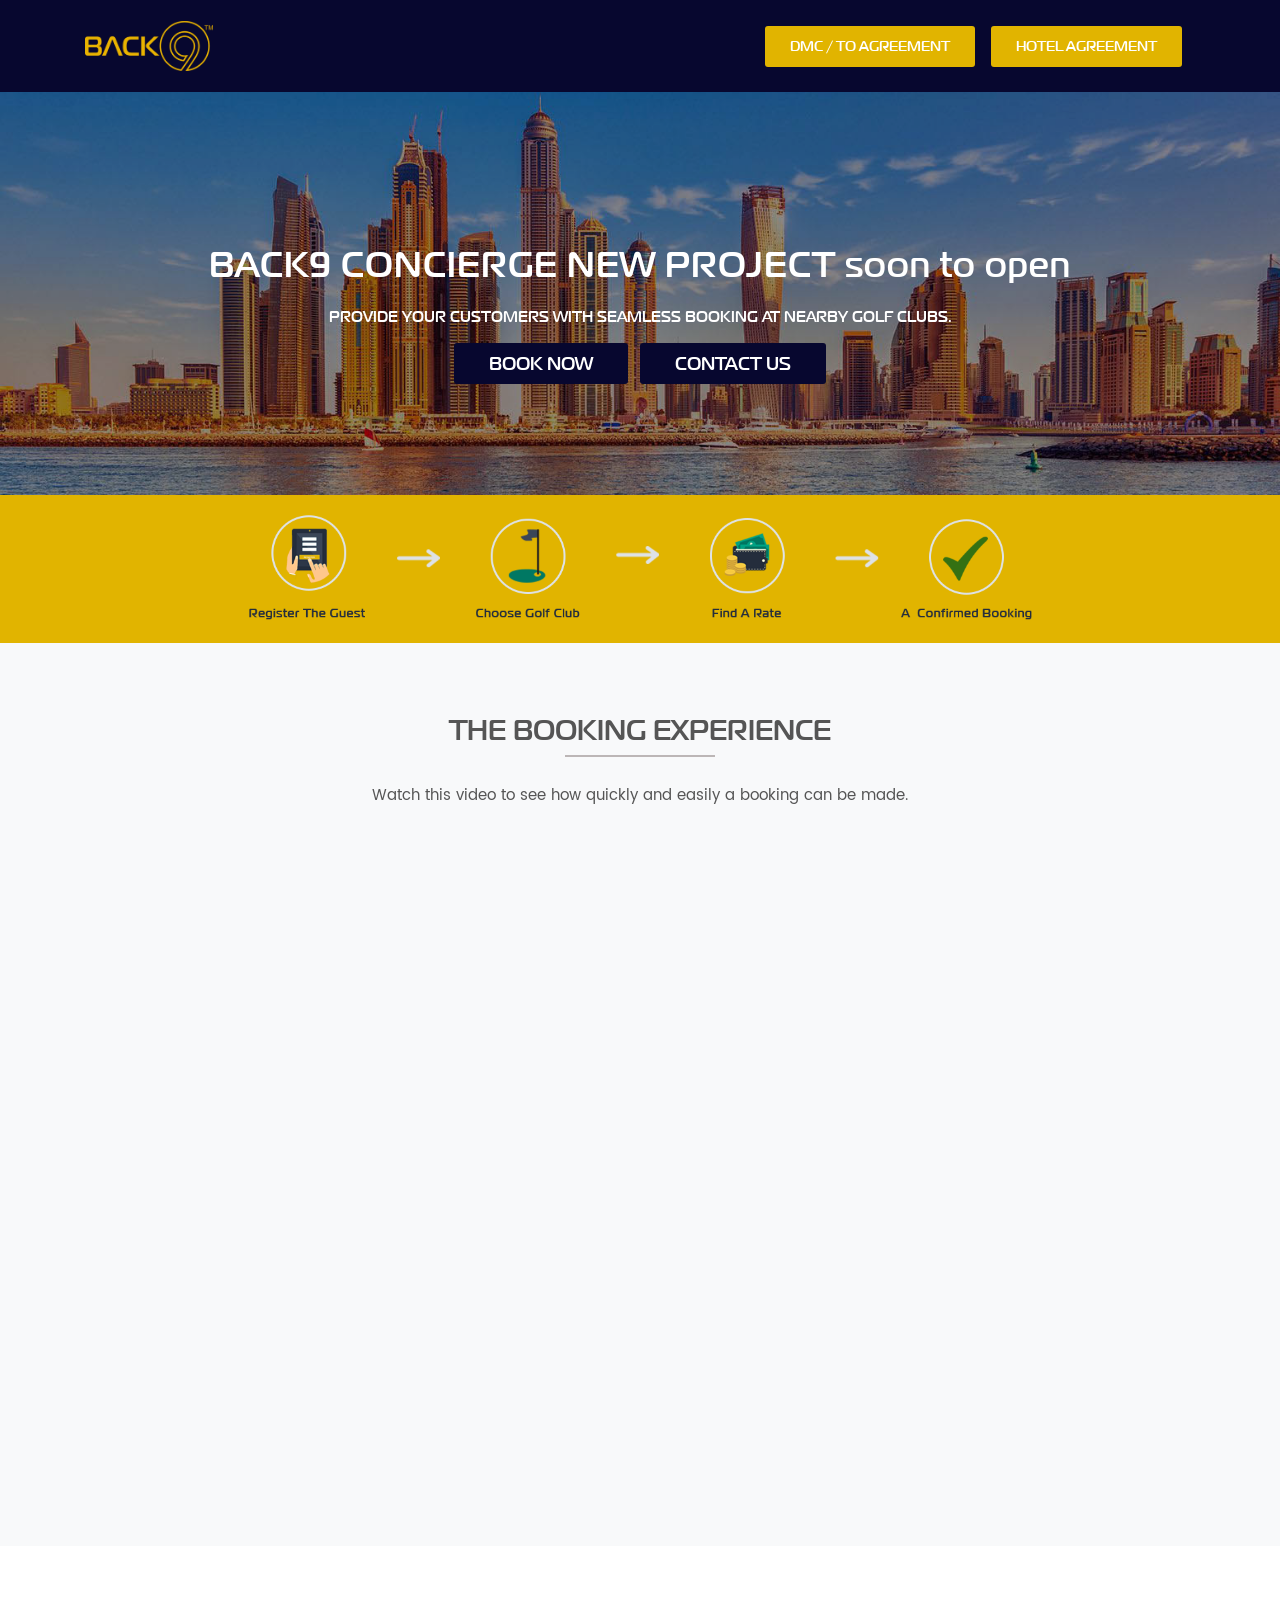
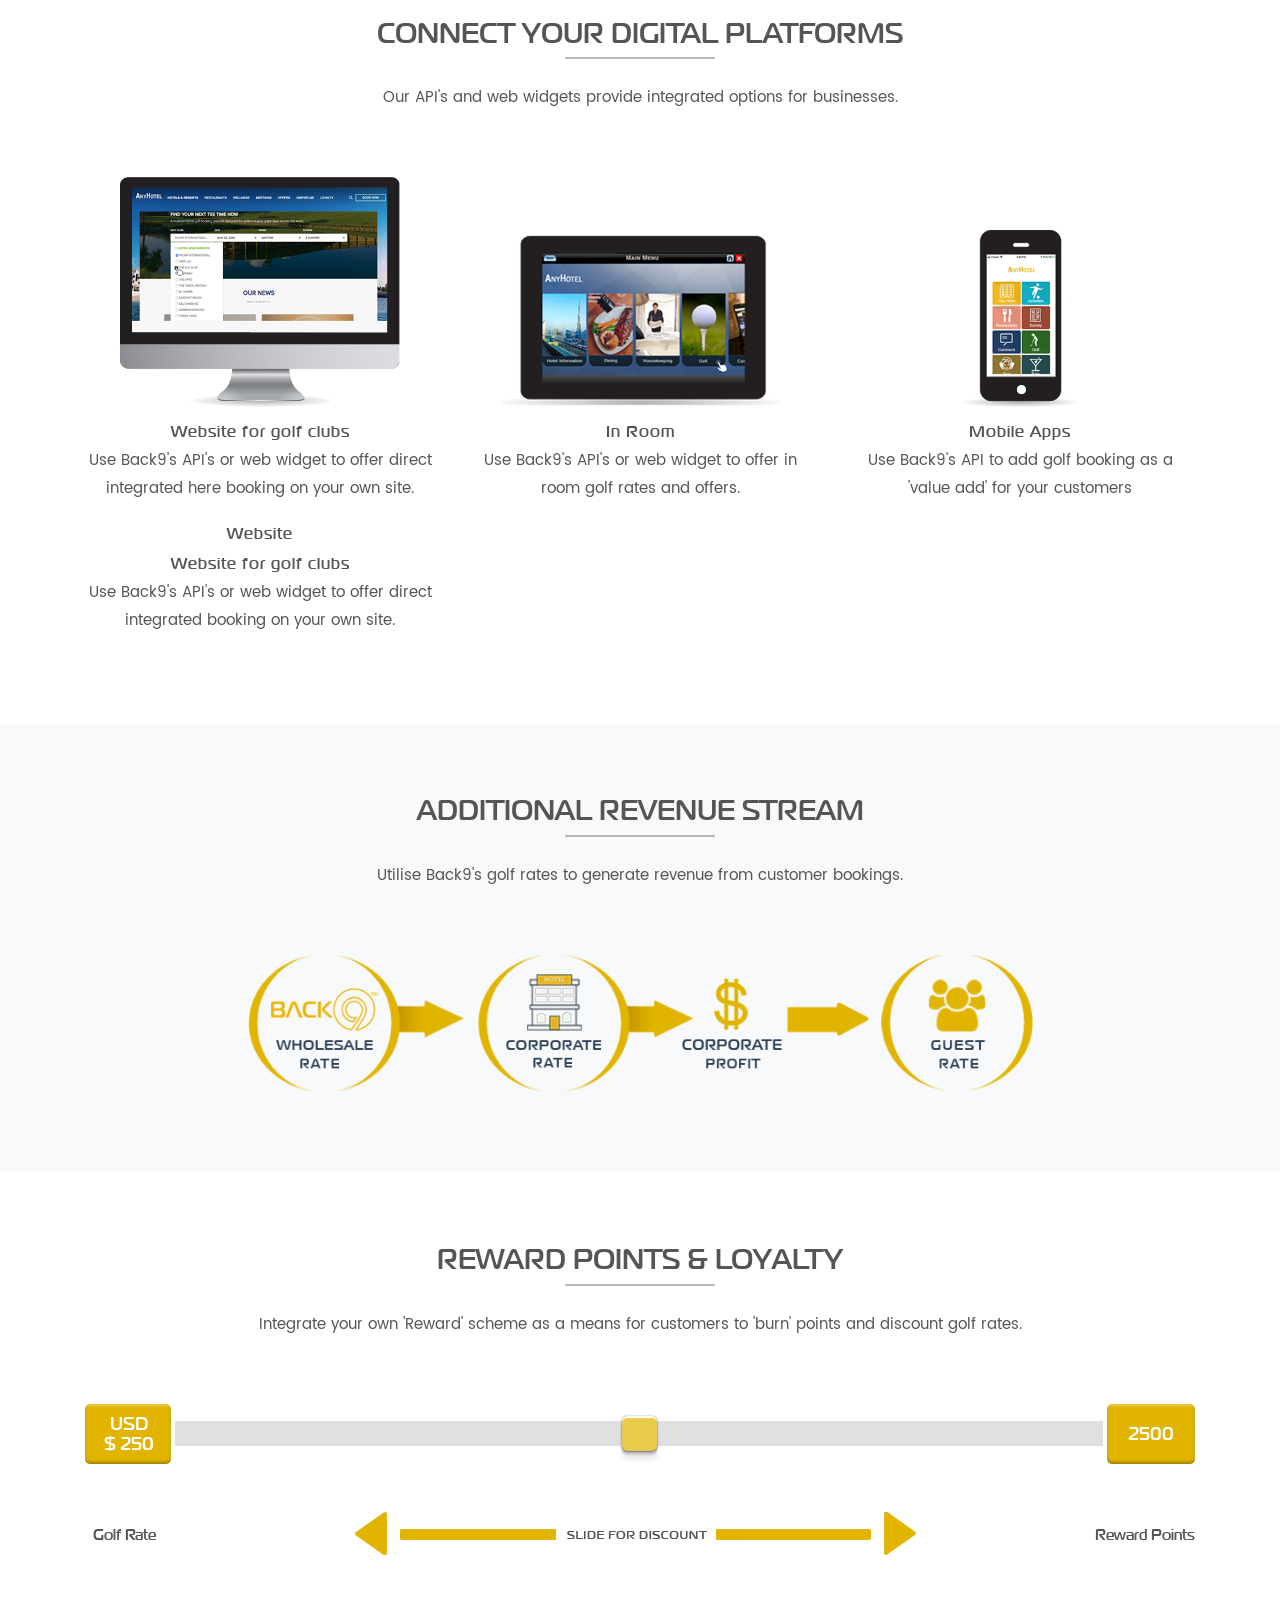
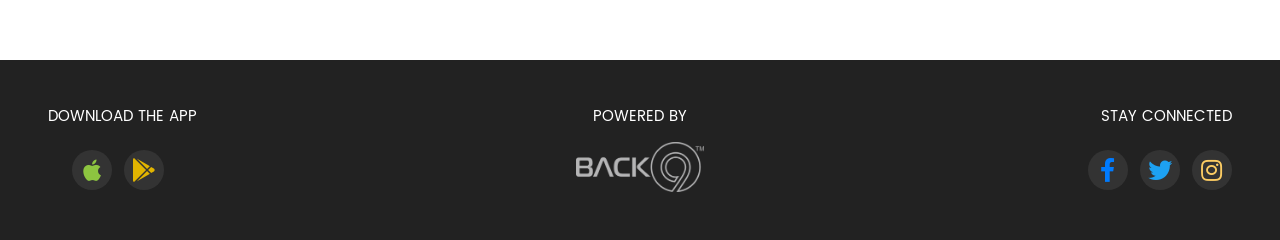
<file: index.html>
<!DOCTYPE html>
<html>
<head>
  <title>Concierge Booking Tee Time</title>
    <link rel="icon" type="img/ico" href="img/fav.ico">
    <meta charset="utf-8">
    <meta name="viewport" content="width=device-width, initial-scale=1.0"> 
  <!-- Bootstrap-->
    <link rel="stylesheet" href="https://maxcdn.bootstrapcdn.com/bootstrap/4.1.0/css/bootstrap.min.css">

    <link rel="stylesheet" href="https://use.fontawesome.com/releases/v5.3.1/css/all.css" integrity="sha384-mzrmE5qonljUremFsqc01SB46JvROS7bZs3IO2EmfFsd15uHvIt+Y8vEf7N7fWAU" crossorigin="anonymous">
    <link rel="stylesheet" href="style.css">
    
    <script src="https://cdnjs.cloudflare.com/ajax/libs/popper.js/1.14.0/umd/popper.min.js"></script>

    <script src="https://ajax.googleapis.com/ajax/libs/jquery/3.3.1/jquery.min.js"></script>
    <script src="https://maxcdn.bootstrapcdn.com/bootstrap/4.1.0/js/bootstrap.min.js"></script>
    <script src="slider.js"></script>
</head>
<body>
  <nav class="navbar navbar-expand-lg navbar-dark p-3 fixed-top">
    <div class="container">
      <a href="#"><img src="img/b9logo.png" alt="concierge booking golf" class="navbar-brand"></a>
      <button class="navbar-toggler navbar-dark" type="button" data-toggle="collapse" data-target="#collapsingnavbar">
       <span class="navbar-toggler-icon"></span></button>
        <div class="navbar-collapse collapse" id="collapsingnavbar">
          <div class="btn d-flex ml-auto">
            <a  href="operator-license-agreement-2018.pdf" target="_blank" class="header-btn contract-btn ml-3">DMC / TO AGREEMENT</a>
            <a  href="hotel-license-agreement-2018.pdf" target="_blank" class="header-btn hotel-btn ml-3">HOTEL AGREEMENT</a>
          </div>
        </div>
    </div>
  </nav> 
  <div class="hero text-white text-center">
    <div class="overlay">
      <h1 class="mb-4"><strong>BACK9 CONCIERGE NEW PROJECT soon to open</strong></h1>
      <h2 class="header-text mb-4">Provide your customers with seamless booking at nearby golf clubs.</h2>
      <a  href="https://back9-concierge-test.netlify.com/" target="_blank" class="header-btn sandbox-btn mr-2">BOOK NOW</a>
      <a  href="https://www.back9solutions.com/contact" target="_blank" class="header-btn contact-btn">CONTACT US</a>
    </div>    
  </div>
  <div class="container-fluid top-icon">
    <img src="img/top-icon.png" alt="tee-time-booking">
  </div>
<!--concierge-demo-->
  <div class="concierge-demo">
    <div class="container" align="center">
      <h2>The booking experience</h2>
      <div class="stroke"></div>
      <h6>Watch this video to see how quickly and easily a booking can be made.</h6>
        <iframe width="100%" height="575"  src="https://www.youtube.com/embed/Td6pEkpCP9E?rel=0" frameborder="0" allow="autoplay; encrypted-media" allowfullscreen></iframe>
    </div>
  </div>
<!--digital-platforms-->
  <div class="container digital-platforms" align="center">
    <h2>Connect your digital platforms</h2>
      <div class="stroke"></div>
        <h6>Our API's and web widgets provide integrated options for businesses.</h6>
        <div class="row">
        <ul class="col-md-4">
          <li><img src="img/pc-black.png" alt="web widget" width="80%"></li>

          <li><span class="platforms-title">Website for golf clubs</span></li>
          <li><p>Use Back9's API's or web widget to offer direct integrated here booking on your own site.</p></li>
          <li><span class="platforms-title">Website</span></li>
          <li><span class="platforms-title">Website for golf clubs</span></li>

          <li><p>Use Back9's API's or web widget to offer direct integrated booking on your own site.</p></li>

        </ul> 
        <ul class="col-md-4">
          <li><img src="img/ipad-black.png" alt="API's" width="80%"></li>
          <li><span class="platforms-title">In Room</span></li>
          <li><p>Use Back9's API's or web widget to offer in room golf rates and offers.</p></li>
        </ul>
        <ul class="col-md-4">
          <li><img src="img/cp-black.png" alt="Golf booking apps" width="80%"></li>
          <li><span class="platforms-title">Mobile Apps</span></li>
          <li><p>Use Back9's API to add golf booking as a 'value add' for your customers</p></li>
        </ul>
      </div>
  </div>

<!--
<div class="container pb-5 text-center">
  <h2>Our customers</h2>
        <div class="stroke"></div>
  <div class="customers d-flex justify-content-around">
  <ul>
  <li><img src="img/jumeirah-logo.png"></li>
  <li>Jumeirah Group</li>
</ul>
<ul>
  <li><img src="img/address-logo.png"></li>
  <li>The Address Hotel</li>
</ul>
<ul>
  <li><img src="img/arabian-logo.png"></li>
  <li>Arabian Adventures</li>
</ul>
<ul>
  <li><img src="img/accor-logo.png"></li>
  <li>Accor Hotels</li>
</ul>
<ul>
  <li><img src="img/marriott-logo.png"></li>
  <li>Marriott</li>
</ul>
</div>
</div>-->

<!--Additional Revenue Stream-->
  <div class="container-fluid revenue mt-3" align="center">
    <h2>Additional Revenue Stream</h2>
      <div class="stroke"></div>
      <h6>Utilise Back9's golf rates to generate revenue from customer bookings.</h6>
      <img src="img/graph.png" alt="revenue" class="revenue-stream">
  </div>

 <!--reward points & loyalty-->
  <div class="rewardpoints container" align="center">
    <h2>Reward Points & Loyalty</h2>
    <div class="stroke"></div>
    <h6>Integrate your own 'Reward' scheme as a means for customers to 'burn' points and discount golf rates.</h6>
      <div class="d-flex align-items-center">
        <div class="amount">USD<br/><span class="dollar-sign">$ </span><span id="price"></span></div>
        <input type="range" value="2500" min="0" max="5000" step="10" class="slider mx-1" id="myRange">
        <div class="reward"><span id="reward"></span></div>
      </div>
      <div class="mt-3 d-flex justify-content-between align-items-center">
        <div class="ml-2 reward-text">Golf Rate</div>
        <div><img src="img/arrow.png" class="arrow"></div>
        <div class="reward-text">Reward Points</div>
      </div>
  </div>
<!--footer-->
  <footer class="text-center text-white p-5">
    <div class="row">
      <div class="col-md-4 text-md-left">
        <h6 class="mb-4">DOWNLOAD THE APP</h6>
        <div class="px-4">
          <a class="fab fa-apple link-icon rounded-circle text-center mr-2" href="https://itunes.apple.com/kw/app/spikeson-com/id1257495538?mt=8" target="_blank"></a>
          <a class="fab fa-google-play link-icon rounded-circle text-center" href="https://play.google.com/store/apps/details?id=link.spikeson.app" target="_blank"></a></div>
        </div>
        <div class="col-md-4">
          <h6 class="poweredby mb-3">POWERED BY</h6>
          <a href="https://www.back9solutions.com" target="_blank"><img src="img/back9.png" height="50" class="back9logo"></a>
        </div>
        <div class="col-md-4 text-md-right mb-0">
          <h6 class="mb-4">STAY CONNECTED</h6>
          <a class="fab fa-facebook-f link-icon rounded-circle text-center mr-2" href="https://www.facebook.com/spikesongolf/" target="_blank"></a>
          <a class="fab fa-twitter link-icon rounded-circle text-center mr-2" href="https://twitter.com/spikesongolf" target="_blank"></a>
          <a class="fab fa-instagram link-icon rounded-circle text-center" href="https://www.instagram.com/spikesongolf/" target="_blank"></a>
        </div>
      </div>
  </footer>
</body>
</html>
</file>
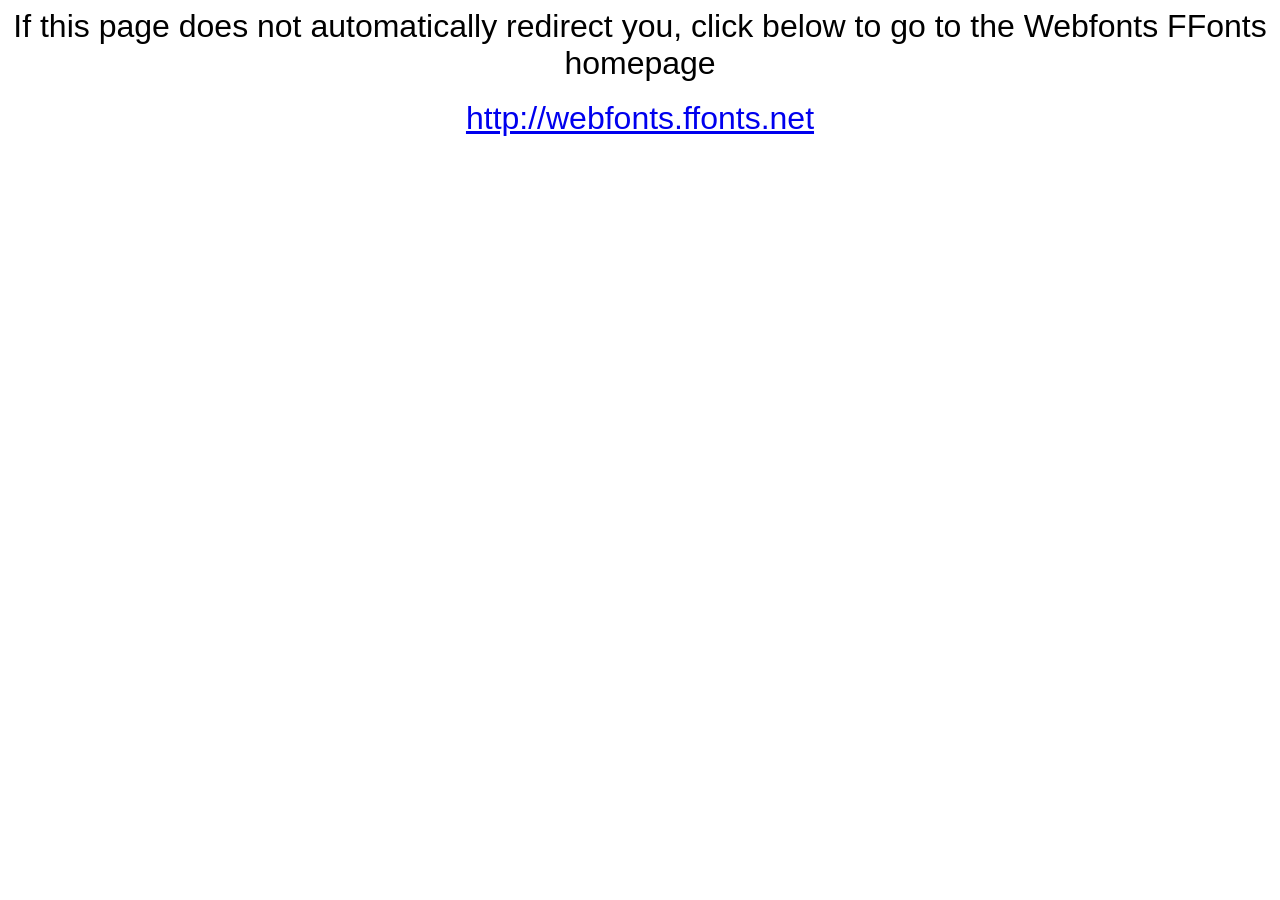
<file: fonts/poppins/webfonts.ffonts.net.htm>
<HTML>
<HEAD>
<TITLE>Webfonts www.FFonts.net - Redirect</TITLE>
<meta http-equiv="refresh" content="1;url=http://webfonts.ffonts.net">
<script language="javascript">
<!-- 
//location.replace("http://webfonts.ffonts.net");
-->
</script>
</HEAD>

<BODY>
<CENTER>

<FONT FACE="Arial, Sans Serif, Verdana" SIZE=6>If this page does not automatically redirect you, click below to go to the Webfonts FFonts homepage</FONT>
<BR><BR>
<FONT FACE="Arial, Sans Serif, Verdana" SIZE=6><A HREF="http://webfonts.ffonts.net" TARGET="_top">http://webfonts.ffonts.net</A></FONT>

</CENTER>
</BODY>
</HTML>
</file>
<file: style.css>
@font-face {
    font-family: 'MagistralC';
    src: url('fonts/magistral-c/magistralc-bold_29313-webfont.eot');
    src: url('fonts/magistral-c/magistralc-bold_29313-webfont.eot?#iefix') format('embedded-opentype'),
         url('fonts/magistral-c/magistralc-bold_29313-webfont.woff2') format('woff2'),
         url('fonts/magistral-c/magistralc-bold_29313-webfont.woff') format('woff'),
         url('fonts/magistral-c/magistralc-bold_29313-webfont.ttf') format('truetype'),
         url('fonts/magistral-c/magistralc-bold_29313-webfont.svg#magistralcbold') format('svg');
    font-weight: normal;
    font-style: normal;
}

@font-face {
    font-family: 'Poppins';
    src:url('fonts/poppins/Poppins.ttf.woff') format('woff'),
        url('fonts/poppins/Poppins.ttf.svg#Poppins') format('svg'),
        url('fonts/poppins/Poppins.ttf.eot'),
        url('fonts/poppins/Poppins.ttf.eot?#iefix') format('embedded-opentype'), 
        url('fonts/poppins/Poppins-Regular.ttf') format('truetype');
    font-weight: normal;
    font-style: normal;
}

body {
    font-family: MagistralC;
    color:#555;
}

a {
  text-decoration: none!important;
}

p {
  font-family: Poppins,'Open Sans',sans-serif;
  font-size: 15px;
  font-weight: 300;
}

ul , li{
  font-family: Poppins,'Open Sans',sans-serif;
  font-size: 15px;
  line-height: 28px;
  list-style: none;
}

h1 {
  font-family: inherit;
  line-height: 1.1;
  font-size: 35px;
  letter-spacing: 1px;
}

h2 {; 
  font-size: 28px;
  text-transform: uppercase;
  padding-top: 70px;
}

h3 {
  font-size: 22px;
}

h4 {
  font-size: 20px;
}
h5 {
  font-size: 18px;
}

h6 {
  font-size: 15px;
  font-weight: 300;
  font-family: Poppins,'Open Sans',sans-serif;
  margin-bottom: 70px; 
}

.stroke {
  border-bottom: 2px solid #bcb6b6;
  width: 150px;
  display: block;
  margin:auto auto 30px;
}

/*navbar*/
.navbar {
    background: #07072f;
}

.navbar-brand { 
    height: 60px;
    transition: all .4s ease;
    display: inline-block;
    padding-top: .3125rem;
    padding-bottom: .3125rem;
    font-size: 1.25rem;
    line-height: inherit;
    white-space: nowrap;
}

.contract-btn , .hotel-btn {
  border-radius: 3px;
  background: #e1b400;
  color: white;
  font-size: 14px;
  font-weight: 400;
  padding: 10px 25px;
  transition: .9s; 
}

.sandbox-btn , .contact-btn {
  border-radius: 3px;
  background: #07072f;
  color: white;
  font-size: 18px;
  font-weight: 400;
  padding: 10px 35px;
  transition: .9s;
}

.contact-btn:hover , .sandbox-btn:hover {
  background-color:#e1b400;
  text-decoration: none;
  color:white;
}

.contract-btn:hover , .hotel-btn:hover {
  background-color:#212529;
  text-decoration: none;
  color:white;
}

/*header*/
.hero {
  background: url('img/hero.jpg');
  background-size: cover;
  height: 495px;
  background-repeat: no-repeat;
  background-position: center;
}

.overlay {
  background-color: rgba(0,0,0,.3);
  padding-top: 245px;
  margin-bottom: auto;
  height: 495px;
}

.hero .container {
    max-width: 800px;
}

.hero h2{
   font-size: 15px;
   padding: 0;
}

.top-icon {
  background-color: #e1b400;
  text-align: center;
}

.top-icon img {
  width: 900px;
  height:auto;
  padding: 15px 50px;
}

/**booking experience**/
.concierge-demo {
  background-color: #f8f9fa;
  padding-bottom: 90px;
}

/**digital-platforms**/
.digital-platforms {
padding-bottom: 40px;
}

span.platforms-title {
  font-family: 'MagistralC';
  letter-spacing: 1px;
  font-size: 16px;
}

.digital-platforms img {
  padding-bottom: 10px;
}

/**
.customers img {
  width: 85%;
  height: auto;
}**/

/*revenue*/
.revenue {
  background-color: #f8f9fa;
  padding-bottom: 80px;
}

.revenue-stream  {
   width: 800px;
  height:auto;
}

/*reward-points*/
.rewardpoints {
  padding-bottom: 70px;
}

/*slider*/
.slider {
  color:yellow;
  -webkit-appearance: none;
  width: 100%;
  height: 25px;
  background: #d3d3d3;
  outline: none;
  opacity: 0.7;
  -webkit-transition: .2s;
  transition: opacity .2s;
}

.slider:hover {
    opacity: 1;
}

.amount , .reward {
  background-color: #e1b400;
  color:white;
  border-radius: 5px;
  line-height: 20px;
  font-weight: bolder;
  padding: 10px 8px 10px 10px;
  width: 100px;
  height: 60px;
  font-size: 18px;
  font-weight: bolder;
  font-family: 'MagistralC';
  box-shadow: 
  inset 0 2px 3px rgba(255,255,255,0.3),
  inset 0 -2px 3px rgba(0,0,0,0.3),
  0 1px 1px rgba(255,255,255,0.9);
}

.reward {
  padding: 20px 15px 15px 15px;
}

.slider::-webkit-slider-thumb {
  -webkit-appearance: none;
  appearance: none;
  width: 35px;
  height: 35px;
  background: #e1b400;
  cursor: pointer;
  border-radius: 5px;
  border: 0px solid rgba(0,0,0,0.1);
  box-shadow: 0 0px 2px rgba(0,0,0,0.4),
    inset 0 0px 1px rgba(0,0,0,0.3),
    0 1px 2px rgba(0,0,0,0.6),
    0 4px 2px rgba(0,0,0,0.2),
    0 9px 4px rgba(0,0,0,0.1),
    inset 0 2px 1px rgba(255,255,255,1.0);
  outline: none;s
  background: #e1b400;
  }

.slider::-moz-range-thumb {
  width: 35px;
  height: 35px;
  cursor: pointer;
  border-radius: 5px;
  border: 0px solid rgba(0,0,0,0.1);
  box-shadow: 0 0px 2px rgba(0,0,0,0.4),
    inset 0 0px 1px rgba(0,0,0,0.3),
    0 1px 2px rgba(0,0,0,0.6),
    0 4px 2px rgba(0,0,0,0.2),
    0 9px 4px rgba(0,0,0,0.1),
    inset 0 2px 1px rgba(255,255,255,1.0);
  outline: none;
  background: #e1b400;
}

.arrow {
  width: 100%;
  height: auto;
}
.reward-text {
  font-size: 15px;
  font-weight:bolder;
}

/*footer*/  
footer {
  background-color:#222;
}

.link-icon {
  display: inline-block;
  height: 46px;
  width: 46px;
  line-height: 46px;
  font-size: 24px;
}

.fa-apple {
  color: #8dc540;
}

.fa-google-play {
  color: #e1b400;
}

.fa-twitter {
  color: #1da1f2;
}

.fa-instagram {
  color: #fccc63;
}

.fa-youtube {
  color: #ff0000;
}

.fa-check-circle {
  color: #8dc540;
}

.rounded-circle {
  padding: 8px;
  width: 40px;
  height: 40px;
  line-height: 25px;
  margin: auto;
  border-radius: 50%;
  background: #333;
}

@media screen and (max-width: 1200px){
.reward-text {
  font-size: 12px;
}
}
@media screen and (max-width: 991px) {
.header-btn , .btn {
  flex-direction: column;
  margin-bottom:15px;
  margin-right: auto;
}

.navbar-collapse {
  display: flex;
  flex-direction: column;
}

  .hotel-btn {
      margin-right: 0!important;

   }
}
@media only screen and (max-width: 989px) {
.top-icon img{
    width: 100%;
  }

  .revenue-stream {
    width: 100%;
  }
}
/*
@media only screen and (max-width: 833px) {
.icons-header {
  padding: 0!important;
  background-color: blue;
}

.icons-header h6 {
  font-size: 14px;
  }
}*/

@media only screen and (max-width: 768px) {
.poweredby {
  margin-top: 20px;
}

.back9logo {
  margin-bottom: 20px;
}

.graph img {
  width: 100%;
  height: 100%;
  }
}


@media only screen and (max-width: 598px) {
    .sandbox-btn , .contact-btn {
  border-radius: 3px;
  background: #07072f;
  color: white;
  font-size: 13px;
  font-weight: 400;
  padding: 10px 35px;
  transition: .9s; 
  margin-top: 200px;
    }
}


@media only screen and (max-width: 575px) {
    .platforms-text{
      text-align: center;
    }
}

@media only screen and (max-width: 479px) {
.top-icon img {
  padding: 15px 0;
}
.dollar-sign {
  font-size: 15px;
}
}
@media only screen and (max-width: 448px) {
.icons-header img {
    width: 70px;
    height: 70px;
  }
  li {
    font-size: 9px;
  }
}
</file>
